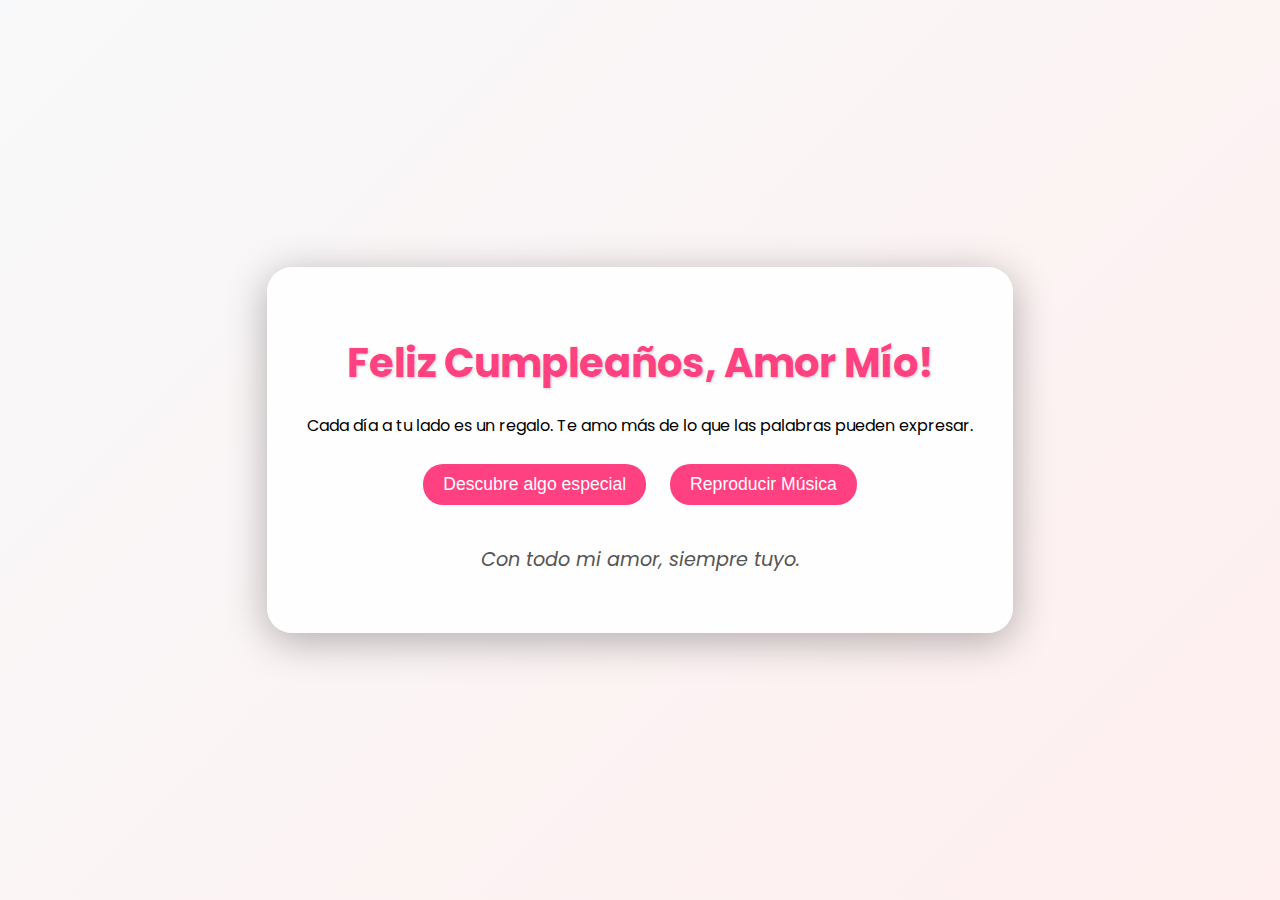
<file: index.html>
<!DOCTYPE html>
<html lang="es">
<head>
    <meta charset="UTF-8">
    <meta name="viewport" content="width=device-width, initial-scale=1.0">
    <title>Carta de Amor</title>
    <link href="https://fonts.googleapis.com/css2?family=Poppins:wght@300;400;600&display=swap" rel="stylesheet">
    <link rel="stylesheet" href="styles.css">
</head>
<body>
    <div class="container">
        <h1 id="titulo">Feliz Cumpleaños, Amor Mío!</h1>
        <div class="carta">
            <p id="mensaje">Cada día a tu lado es un regalo. Te amo más de lo que las palabras pueden expresar.</p>
            <button id="reveal">Descubre algo especial</button>
            <div id="sorpresa" class="sorpresa hidden">
                <p>¡Feliz cumpleaños mi amor! Me pareció una idea muy bonita el hacer una página solo para ti, quiero que sepas que eres la persona más increíble que he conocido en la vida, cada minuto agradezco por haberte conocido aquel día, sin tí, no sería lo que soy ahora, me haces el hombre más feliz del mundo enterooooo, no soy capaz de dimensionar lo mucho que te amo, te amo de aquí a la luna a pasito de tortuga, te amo como el cielo a las estrellas, te amo como el sol al amanecer, te amo como café a la mañana, te amo más de lo que puedo expresarte con palabras, espero te guste lo que hice para ti! Te deseo feliz cumpleaños a tí, al amor de mi vida, a la mujer de mis sueños, espero hacerte tan feliz como tu me haces a mi, te amo infinitamente mi amorrrrrrrrrrrrrr! Eres la razón de mi felicidad 💖</p>
                <img src="amordemivida.jpeg" alt="Imagen de amor" width="250px"/>
                <img src="si2.jpeg" alt="Imagen de amor" width="250px"/>
            </div>
            <button id="playMusic">Reproducir Música</button>
            <audio id="music" src="Good Old Fashioned Lover Boy.mp3"></audio>
        </div>
        <div class="footer">
            <p>Con todo mi amor, siempre tuyo.</p>
        </div>
    </div>
    <script src="script.js"></script>
</body>
</html>
</file>
<file: styles.css>
body {
    background: linear-gradient(135deg, #f8f9fa, #ffefef);
    font-family: 'Poppins', sans-serif;
    display: flex;
    justify-content: center;
    align-items: center;
    height: 100vh;
    margin: 0;
    overflow: visible;
}

.container {
    text-align: center;
    background: rgba(255, 255, 255, 0.9);
    padding: 40px;
    border-radius: 25px;
    box-shadow: 0 8px 40px rgba(0, 0, 0, 0.3);
    transition: transform 0.3s, box-shadow 0.3s;
    animation: slideIn 0.5s ease-out; /* Animación de entrada */
}

.container:hover {
    transform: scale(1.05);
    box-shadow: 0 12px 60px rgba(0, 0, 0, 0.4);
}

h1 {
    color: #ff4081;
    text-shadow: 1px 1px 3px rgba(0, 0, 0, 0.2);
    font-size: 2.5em;
    margin-bottom: 20px;
}

.carta {
    margin-top: 20px;
}

.sorpresa {
    margin-top: 20px;
    border: 2px dashed #ff4081;
    padding: 20px;
    border-radius: 15px;
    background-color: #ffeef8;
    animation: fadeIn 0.5s;
    align-items: justify;
}

.hidden {
    display: none;
}

.footer {
    margin-top: 30px;
    font-style: italic;
    color: #555;
    font-size: 1.2em;
}

/* Estilos para los botones */
button {
    background-color: #ff4081;
    color: white;
    border: none;
    border-radius: 20px;
    padding: 10px 20px;
    font-size: 1.1em;
    cursor: pointer;
    transition: background-color 0.3s, transform 0.2s;
    margin: 10px;
}

button:hover {
    background-color: #e91e63;
    transform: translateY(-2px);
}

button:active {
    transform: translateY(0);
}

/* Animaciones */
@keyframes fadeIn {
    from { opacity: 0; }
    to { opacity: 1; }
}

@keyframes slideIn {
    from { transform: translateY(-30px); opacity: 0; }
    to { transform: translateY(0); opacity: 1; }
}

@keyframes bounce {
    0%, 100% { transform: translateY(0); }
    50% { transform: translateY(-10px); }
}

@media (max-width: 600px) {
    body {
        height: auto;
        padding: 20px;
    }

    .container {
        padding: 20px;
        border-radius: 15px;
    }

    h1 {
        font-size: 1.8em;
        margin-bottom: 15px;
    }

    .carta p {
        font-size: 1em;
    }

    button {
        padding: 8px 16px;
        font-size: 1em;
    }

    .sorpresa {
        padding: 15px;
    }

    img {
        width: 100%;
        height: auto;
    }

    .footer {
        font-size: 1em;
    }
}
</file>
